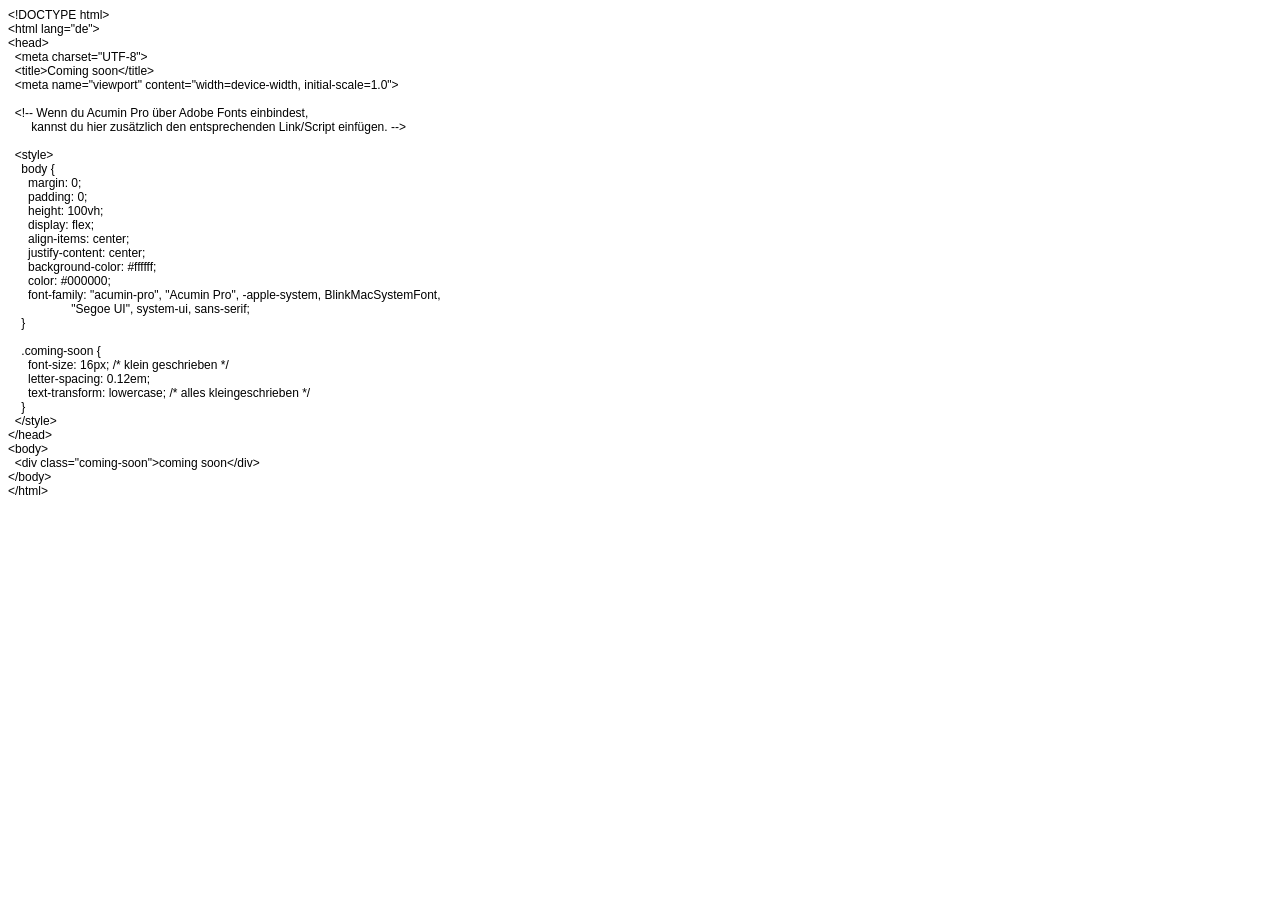
<file: coming soon.html>
<!DOCTYPE html PUBLIC "-//W3C//DTD HTML 4.01//EN" "http://www.w3.org/TR/html4/strict.dtd">
<html>
<head>
  <meta http-equiv="Content-Type" content="text/html; charset=utf-8">
  <meta http-equiv="Content-Style-Type" content="text/css">
  <title></title>
  <meta name="Generator" content="Cocoa HTML Writer">
  <meta name="CocoaVersion" content="2575.6">
  <style type="text/css">
    p.p1 {margin: 0.0px 0.0px 0.0px 0.0px; font: 12.0px Helvetica}
    p.p2 {margin: 0.0px 0.0px 0.0px 0.0px; font: 12.0px Helvetica; min-height: 14.0px}
  </style>
</head>
<body>
<p class="p1">&lt;!DOCTYPE html&gt;</p>
<p class="p1">&lt;html lang="de"&gt;</p>
<p class="p1">&lt;head&gt;</p>
<p class="p1"><span class="Apple-converted-space">  </span>&lt;meta charset="UTF-8"&gt;</p>
<p class="p1"><span class="Apple-converted-space">  </span>&lt;title&gt;Coming soon&lt;/title&gt;</p>
<p class="p1"><span class="Apple-converted-space">  </span>&lt;meta name="viewport" content="width=device-width, initial-scale=1.0"&gt;</p>
<p class="p2"><br></p>
<p class="p1"><span class="Apple-converted-space">  </span>&lt;!-- Wenn du Acumin Pro über Adobe Fonts einbindest,<span class="Apple-converted-space"> </span></p>
<p class="p1"><span class="Apple-converted-space">       </span>kannst du hier zusätzlich den entsprechenden Link/Script einfügen. --&gt;</p>
<p class="p2"><br></p>
<p class="p1"><span class="Apple-converted-space">  </span>&lt;style&gt;</p>
<p class="p1"><span class="Apple-converted-space">    </span>body {</p>
<p class="p1"><span class="Apple-converted-space">      </span>margin: 0;</p>
<p class="p1"><span class="Apple-converted-space">      </span>padding: 0;</p>
<p class="p1"><span class="Apple-converted-space">      </span>height: 100vh;</p>
<p class="p1"><span class="Apple-converted-space">      </span>display: flex;</p>
<p class="p1"><span class="Apple-converted-space">      </span>align-items: center;</p>
<p class="p1"><span class="Apple-converted-space">      </span>justify-content: center;</p>
<p class="p1"><span class="Apple-converted-space">      </span>background-color: #ffffff;</p>
<p class="p1"><span class="Apple-converted-space">      </span>color: #000000;</p>
<p class="p1"><span class="Apple-converted-space">      </span>font-family: "acumin-pro", "Acumin Pro", -apple-system, BlinkMacSystemFont,</p>
<p class="p1"><span class="Apple-converted-space">                   </span>"Segoe UI", system-ui, sans-serif;</p>
<p class="p1"><span class="Apple-converted-space">    </span>}</p>
<p class="p2"><br></p>
<p class="p1"><span class="Apple-converted-space">    </span>.coming-soon {</p>
<p class="p1"><span class="Apple-converted-space">      </span>font-size: 16px; /* klein geschrieben */</p>
<p class="p1"><span class="Apple-converted-space">      </span>letter-spacing: 0.12em;</p>
<p class="p1"><span class="Apple-converted-space">      </span>text-transform: lowercase; /* alles kleingeschrieben */</p>
<p class="p1"><span class="Apple-converted-space">    </span>}</p>
<p class="p1"><span class="Apple-converted-space">  </span>&lt;/style&gt;</p>
<p class="p1">&lt;/head&gt;</p>
<p class="p1">&lt;body&gt;</p>
<p class="p1"><span class="Apple-converted-space">  </span>&lt;div class="coming-soon"&gt;coming soon&lt;/div&gt;</p>
<p class="p1">&lt;/body&gt;</p>
<p class="p1">&lt;/html&gt;</p>
</body>
</html>
</file>
